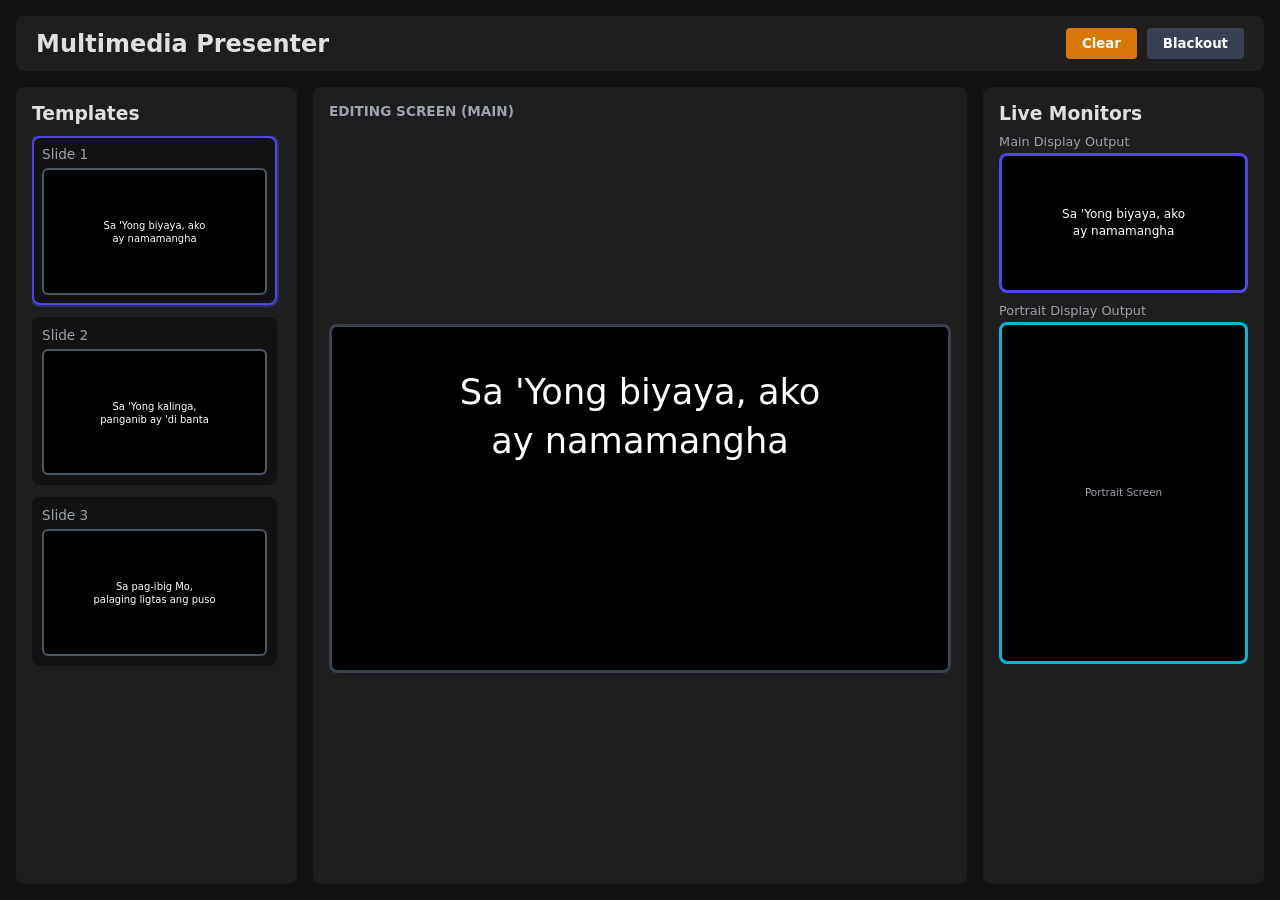
<file: index.html>
<!DOCTYPE html>
<html lang="en">
<head>
    <meta charset="UTF-8">
    <meta name="viewport" content="width=device-width, initial-scale=1.0">
    <title>Multimedia Presenter</title>
    <link rel="stylesheet" href="style.css">
</head>
<body>
    <div class="app-container">
        <!-- Top Toolbar (Clean & Minimal) -->
        <header class="top-toolbar">
            <h2>Multimedia Presenter</h2>
            <div class="action-buttons">
                <button id="btnClear" class="btn warning">Clear</button>
                <button id="btnBlack" class="btn dark">Blackout</button>
            </div>
        </header>

        <!-- 3-Column Studio Workspace -->
        <div class="workspace">
            <!-- Left Column: Templates -->
            <div class="templates-sidebar">
                <h3>Templates</h3>
                <div id="templateBar" class="template-list"></div>
            </div>

            <!-- Center Column: Editing Screen (Main) -->
            <div class="editor-section">
                <div class="mode-label">EDITING SCREEN (MAIN)</div>
                <div class="canvas-box">
                    <textarea id="centerEditor" class="editor-input" placeholder="Type or paste slide content here..."></textarea>
                </div>
            </div>

            <!-- Right Column: Live Monitors (Landscape + Rotated Portrait) -->
            <div class="preview-panel">
                <h3>Live Monitors</h3>
                
                <!-- 1. Main Live Monitor (Landscape) -->
                <div class="preview-card">
                    <span>Main Display Output</span>
                    <div class="canvas-box live-box-small">
                        <div id="livePreviewBox" class="editor-output live-text-small"></div>
                    </div>
                </div>

                <!-- 2. Portrait Monitor (Turned 90 degrees, matching live monitor size scale) -->
                <div class="preview-card">
                    <span>Portrait Display Output</span>
                    <div class="canvas-box portrait-box-small">
                        <div id="portraitPreviewBox" class="editor-output portrait-text-small">Portrait Screen</div>
                    </div>
                </div>
            </div>
        </div>
    </div>

    <!-- PowerPoint-style Custom Context Menu (Popup) -->
    <div id="contextMenu" class="custom-context-menu" style="display: none;">
        <div class="menu-item" id="ctxNew">➕ New Slide</div>
        <div class="menu-item" id="ctxDuplicate">📋 Duplicate Slide</div>
        <div class="menu-item delete-item" id="ctxDelete">🗑️ Delete Slide</div>
    </div>

    <script src="app.js"></script>
</body>
</html>
</file>
<file: style.css>
* {
    box-sizing: border-box;
    margin: 0;
    padding: 0;
    font-family: system-ui, -apple-system, sans-serif;
}

body {
    background-color: #121212;
    color: #e0e0e0;
    height: 100vh;
    display: flex;
    flex-direction: column;
    overflow: hidden;
}

.app-container {
    display: flex;
    flex-direction: column;
    height: 100%;
    padding: 16px;
    gap: 16px;
}

.top-toolbar {
    display: flex;
    justify-content: space-between;
    align-items: center;
    background: #1e1e1e;
    padding: 12px 20px;
    border-radius: 8px;
}

.action-buttons {
    display: flex;
    gap: 10px;
}

.btn {
    padding: 8px 16px;
    border: none;
    border-radius: 4px;
    font-weight: bold;
    cursor: pointer;
}
.btn.warning { background: #d97706; color: white; }
.btn.dark { background: #374151; color: white; }

.workspace {
    display: flex;
    flex: 1;
    gap: 16px;
    min-height: 0;
}

/* Left Sidebar: Templates */
.templates-sidebar {
    flex: 1.2;
    background: #1e1e1e;
    border-radius: 8px;
    padding: 16px;
    display: flex;
    flex-direction: column;
    gap: 12px;
}

.template-list {
    display: flex;
    flex-direction: column;
    gap: 12px;
    overflow-y: auto;
    padding-right: 4px;
}

.template-card-wrapper {
    display: flex;
    flex-direction: column;
    gap: 6px;
    font-size: 0.85rem;
    color: #9ca3af;
    background: #121212;
    padding: 8px;
    border-radius: 8px;
    border: 2px solid transparent;
    cursor: pointer;
    transition: all 0.2s;
}

.template-card-wrapper:hover {
    border-color: #4f46e5;
}

.template-card-wrapper.active {
    border-color: #4f46e5;
    box-shadow: 0 0 0 2px rgba(79, 70, 229, 0.4);
}

/* Center Column: Editing Screen */
.editor-section {
    flex: 3;
    background: #1e1e1e;
    border-radius: 8px;
    padding: 16px;
    display: flex;
    flex-direction: column;
    gap: 10px;
}

.mode-label {
    font-size: 0.85rem;
    color: #9ca3af;
    font-weight: bold;
}

.canvas-box {
    width: 100%;
    aspect-ratio: 16 / 9;
    background: #000;
    border: 3px solid #374151;
    border-radius: 8px;
    display: flex;
    align-items: center;
    justify-content: center;
    padding: 40px;
    overflow: hidden;
    position: relative;
    margin: auto;
    max-height: 65vh;
}

.editor-input {
    width: 100%;
    height: 100%;
    background: transparent;
    border: none;
    color: white;
    font-size: 2.2rem;
    font-weight: 500;
    text-align: center;
    line-height: 1.4;
    resize: none;
    outline: none;
    white-space: pre-wrap;
    word-break: break-word;
    overflow-y: auto;
}

/* Right Column: Live Monitors Panel */
.preview-panel {
    flex: 1.2;
    background: #1e1e1e;
    border-radius: 8px;
    padding: 16px;
    display: flex;
    flex-direction: column;
    gap: 10px;
    overflow-y: auto;
}

.preview-card {
    display: flex;
    flex-direction: column;
    gap: 4px;
    font-size: 0.8rem;
    color: #9ca3af;
}

/* Landscape Live Monitor Box */
.canvas-box.live-box-small {
    border-color: #4f46e5;
    padding: 12px;
    aspect-ratio: 16 / 9;
    width: 100%;
    max-height: none;
    margin: 0;
}

.editor-output.live-text-small {
    width: 100%;
    height: 100%;
    color: white;
    font-size: 0.75rem;
    font-weight: 500;
    text-align: center;
    line-height: 1.4;
    white-space: pre-wrap;
    word-break: break-word;
    display: flex;
    align-items: center;
    justify-content: center;
    overflow: hidden;
}

/* Portrait Monitor (Rotated 90 degrees, matching the landscape monitor's height scale) */
.canvas-box.portrait-box-small {
    border-color: #06b6d4;
    padding: 12px;
    aspect-ratio: 9 / 16;
    width: 100%;
    /* Ginagamit nito ang tamang sukat na naka-align sa landscape monitor pero naka-portrait */
    max-height: 38vh; 
    margin: 0 auto;
}

.editor-output.portrait-text-small {
    width: 100%;
    height: 100%;
    color: #9ca3af;
    font-size: 0.65rem;
    font-weight: 500;
    text-align: center;
    line-height: 1.3;
    white-space: pre-wrap;
    word-break: break-word;
    display: flex;
    align-items: center;
    justify-content: center;
    overflow: hidden;
}

.thumb-canvas-container {
    position: relative;
    width: 100%;
    aspect-ratio: 16 / 9;
    background: #000;
    border: 2px solid #4b5563;
    border-radius: 6px;
    overflow: hidden;
}

.thumb-virtual-stage {
    position: absolute;
    top: 0;
    left: 0;
    width: 800px;
    height: 450px;
    padding: 40px;
    color: white;
    font-size: 36px;
    font-weight: 500;
    text-align: center;
    line-height: 1.4;
    white-space: pre-wrap;
    word-break: break-word;
    display: flex;
    align-items: center;
    justify-content: center;
    transform-origin: top left;
}

/* --- POWERPOINT-STYLE RIGHT-CLICK CONTEXT MENU --- */
.custom-context-menu {
    position: absolute;
    z-index: 1000;
    background: #1e1e1e;
    border: 1px solid #374151;
    border-radius: 6px;
    box-shadow: 0 4px 12px rgba(0, 0, 0, 0.5);
    width: 180px;
    padding: 6px 0;
}

.menu-item {
    padding: 10px 16px;
    font-size: 0.85rem;
    color: #e0e0e0;
    cursor: pointer;
    user-select: none;
}

.menu-item:hover {
    background: #4f46e5;
    color: white;
}

.menu-item.delete-item:hover {
    background: #b91c1c;
}
</file>
